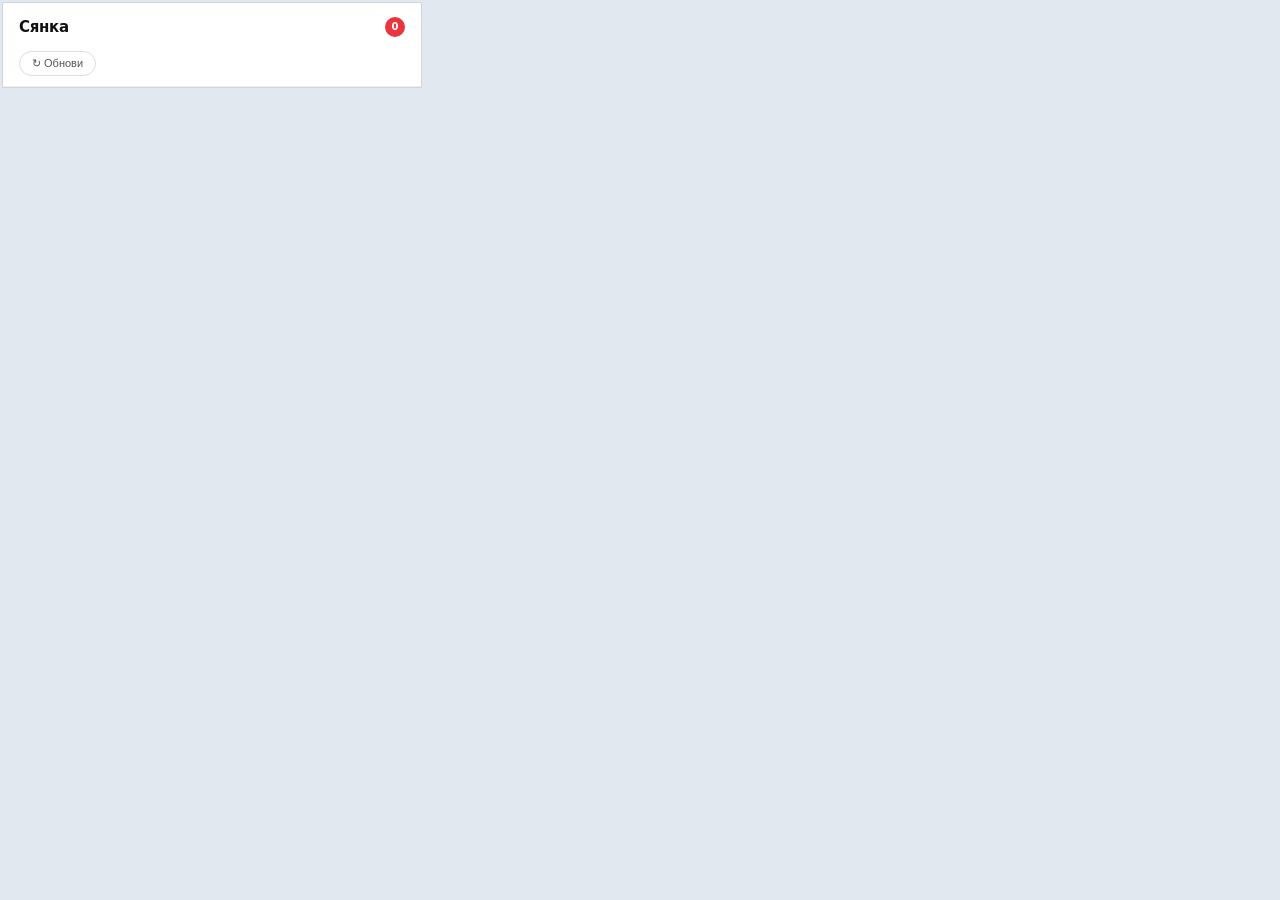
<file: ss-guard-extension/popup.html>
<!DOCTYPE html>
<html>
<head>
<meta charset="utf-8">
<style>
  * { margin: 0; padding: 0; box-sizing: border-box; }
  html { background: #e2e8f0; }
  body { width: 420px; max-height: 520px; font-family: 'Segoe UI', system-ui, sans-serif; font-size: 12px; background: #fff; color: #333; margin: 2px; border: 1px solid #d1d5db; }
  .header { padding: 14px 16px; display: flex; align-items: center; justify-content: space-between; }
  .header h1 { font-size: 15px; font-weight: 600; color: #111; letter-spacing: -0.3px; }
  .badge { background: #e8353e; color: #fff; font-size: 10px; font-weight: 700; min-width: 20px; height: 20px; line-height: 20px; text-align: center; border-radius: 10px; padding: 0 6px; }
  .actions { padding: 0 16px 10px; display: flex; gap: 6px; }
  .actions button { background: none; border: 1px solid #ddd; color: #555; font-size: 11px; padding: 5px 12px; border-radius: 20px; cursor: pointer; transition: all 0.15s; }
  .actions button:hover { border-color: #999; color: #111; }
  .divider { height: 1px; background: #eee; }
  .list { overflow-y: auto; max-height: 400px; }
  .entry { padding: 12px 16px; transition: background 0.1s; }
  .entry + .entry { border-top: 1px solid #f3f3f3; }
  .entry:hover { background: #f9f9f9; }
  .entry-top { display: flex; justify-content: space-between; align-items: baseline; }
  .entry-asin { font-weight: 600; color: #111; font-size: 12px; }
  .entry-asin .shipment { color: #888; font-weight: 400; }
  .entry-param { font-size: 15px; font-weight: 700; color: #111; font-variant-numeric: tabular-nums; }
  .entry-desc { color: #666; margin-top: 3px; line-height: 1.35; font-size: 11px; }
  .entry-bottom { display: flex; justify-content: space-between; align-items: center; margin-top: 5px; }
  .entry-nums { font-size: 11px; color: #888; }
  .entry-shade { color: #e8353e; font-weight: 600; }
  .entry-meta { font-size: 10px; color: #aaa; text-align: right; }
  .empty { padding: 50px 20px; text-align: center; color: #bbb; font-size: 13px; }
</style>
</head>
<body>
  <div class="header">
    <h1>Сянка</h1>
    <span class="badge" id="badge">0</span>
  </div>
  <div class="actions">
    <button id="refresh">&#x21BB; Обнови</button>
  </div>
  <div class="divider"></div>
  <div class="list" id="list"></div>
  <script src="popup.js"></script>
</body>
</html>
</file>
